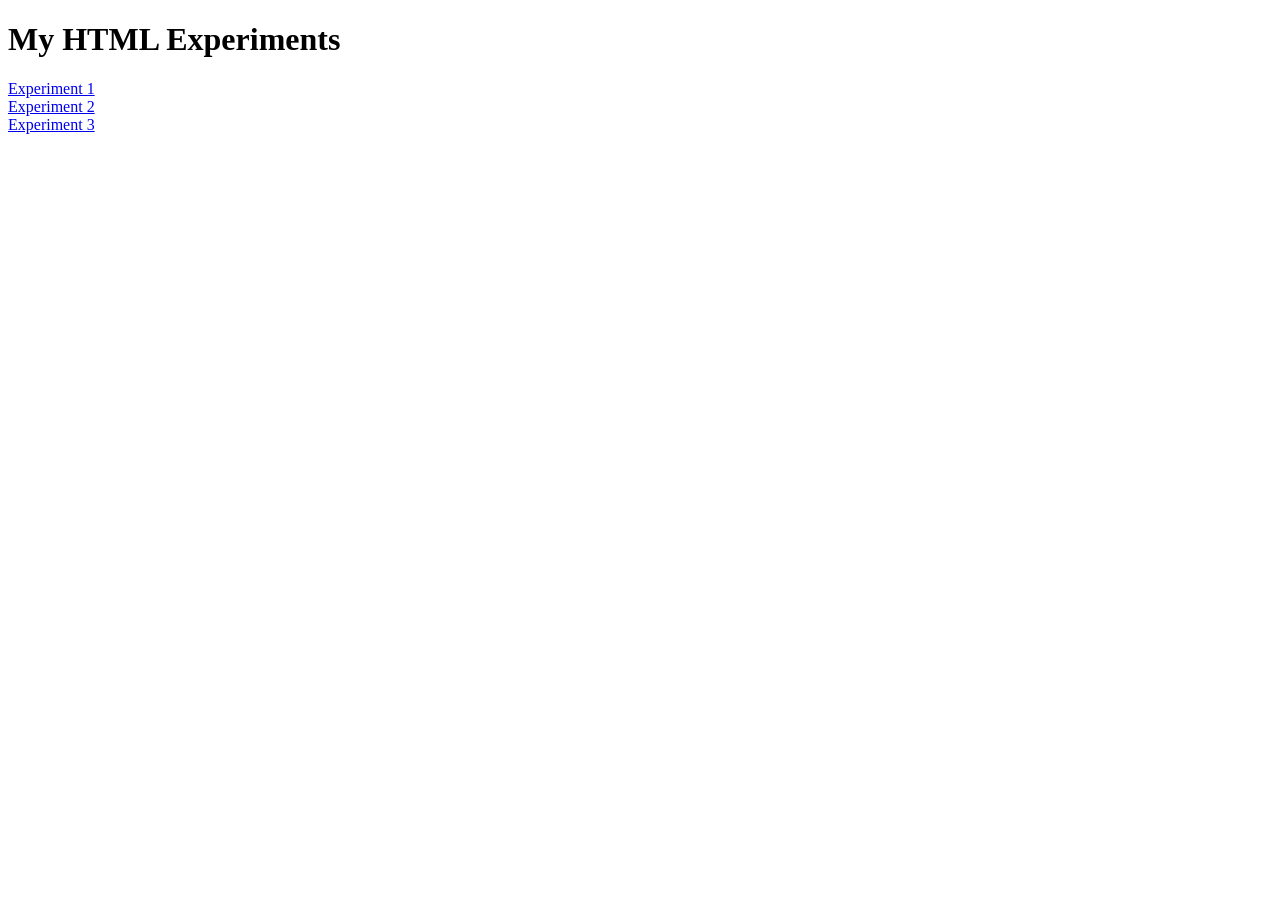
<file: index.html>
<!DOCTYPE html>
<head>
    <title>index</title>
</head>
<body>
    <h1>My HTML Experiments</h1>
    <a href="experiment 1.html">Experiment 1</a><br>
    <a href="experiment 2.html">Experiment 2</a><br>
    <a href="experiment 3.html">Experiment 3</a>

</body>
</html>
</file>
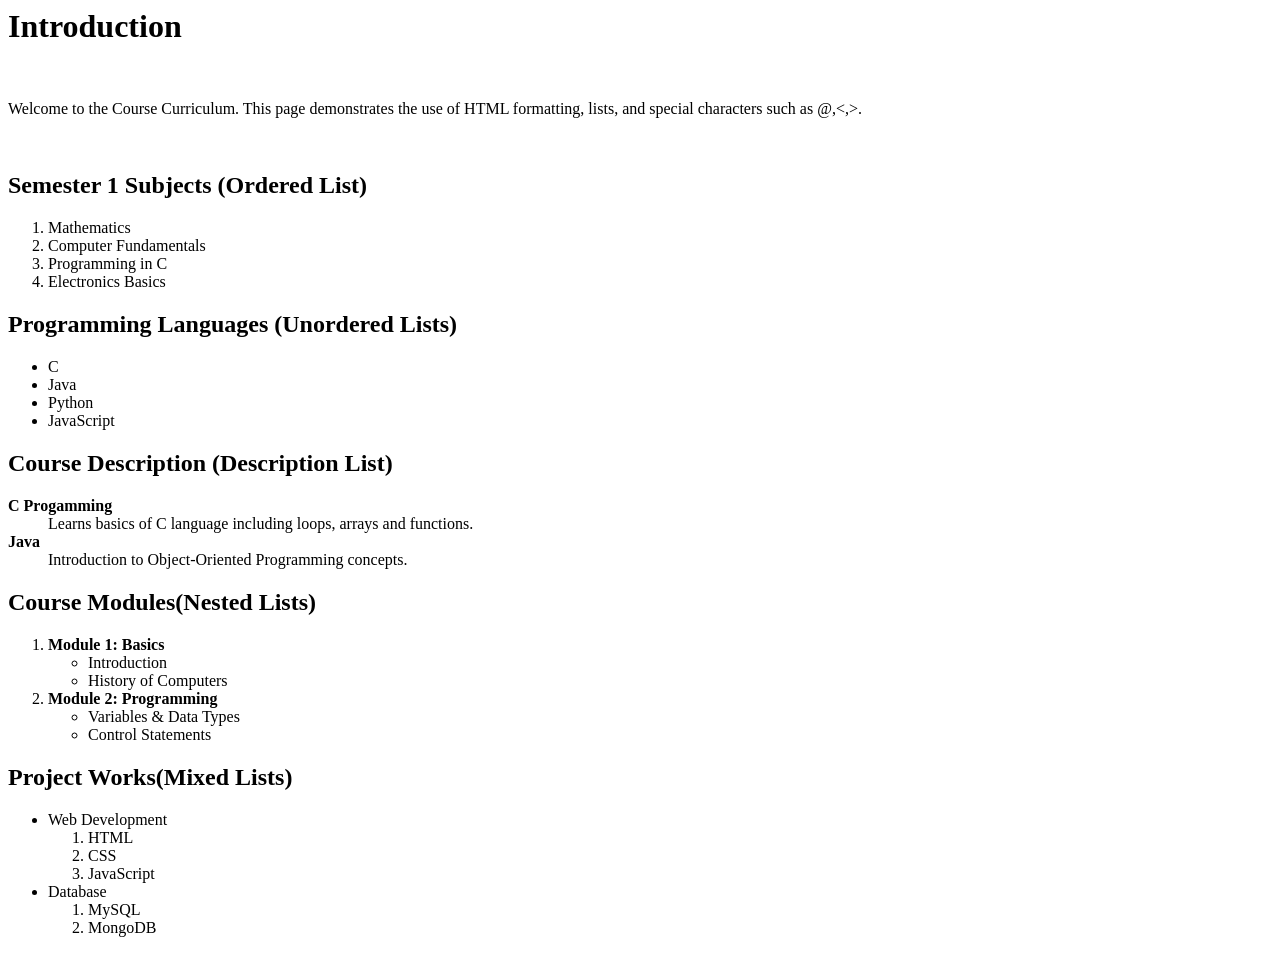
<file: experiment 1.html>
<html>
<head>
<title>format of web page</title>
</head>
<body>
<h1>Introduction</h1>
<br>
<p>Welcome to the Course Curriculum. This page demonstrates the use of HTML formatting, lists, and special characters such as @,<,>.</p>
<br>
<h2>Semester 1 Subjects (Ordered List)</h2>
<ol>
<li>Mathematics</li>
<li>Computer Fundamentals</li>
<li>Programming in C</li>
<li>Electronics Basics</li>
</ol>
<h2>Programming Languages (Unordered Lists)</h2>
<ul>
<li>C</li>
<li>Java</li>
<li>Python</li>
<li>JavaScript</i>
</ul>
<h2>Course Description (Description List)</h2>
<dd>
<dt><b>C Progamming</b></dt>
<dd>Learns basics of C language including loops, arrays and functions.</dd>
<dt><b>Java</b></dt>
<dd>Introduction to Object-Oriented Programming concepts.</dd>
</dl>
<h2>Course Modules(Nested Lists)</h2>
<ol>
<li><b>Module 1: Basics</b>
<ul>
<li>Introduction</li>
<li>History of Computers</li>
</ul>
</li>
<li><b>Module 2: Programming</b>
<ul>
<li>Variables & Data Types</li>
<li>Control Statements</li>
</ul>
</li>
</ol>
<h2>Project Works(Mixed Lists)</h2>
<ul>
<li>Web Development
<ol>
<li>HTML</li>
<li>CSS</li>
<li>JavaScript</li>
</li>
</ol>
<li>Database
<ol>
<li>MySQL</li>
<li>MongoDB</li>
</li>
</ol>
</ul>
<!-- <p>
  Shivi Gangwar
  AIML5
  2026B15310187
</p> -->
</body>
</html>
</file>
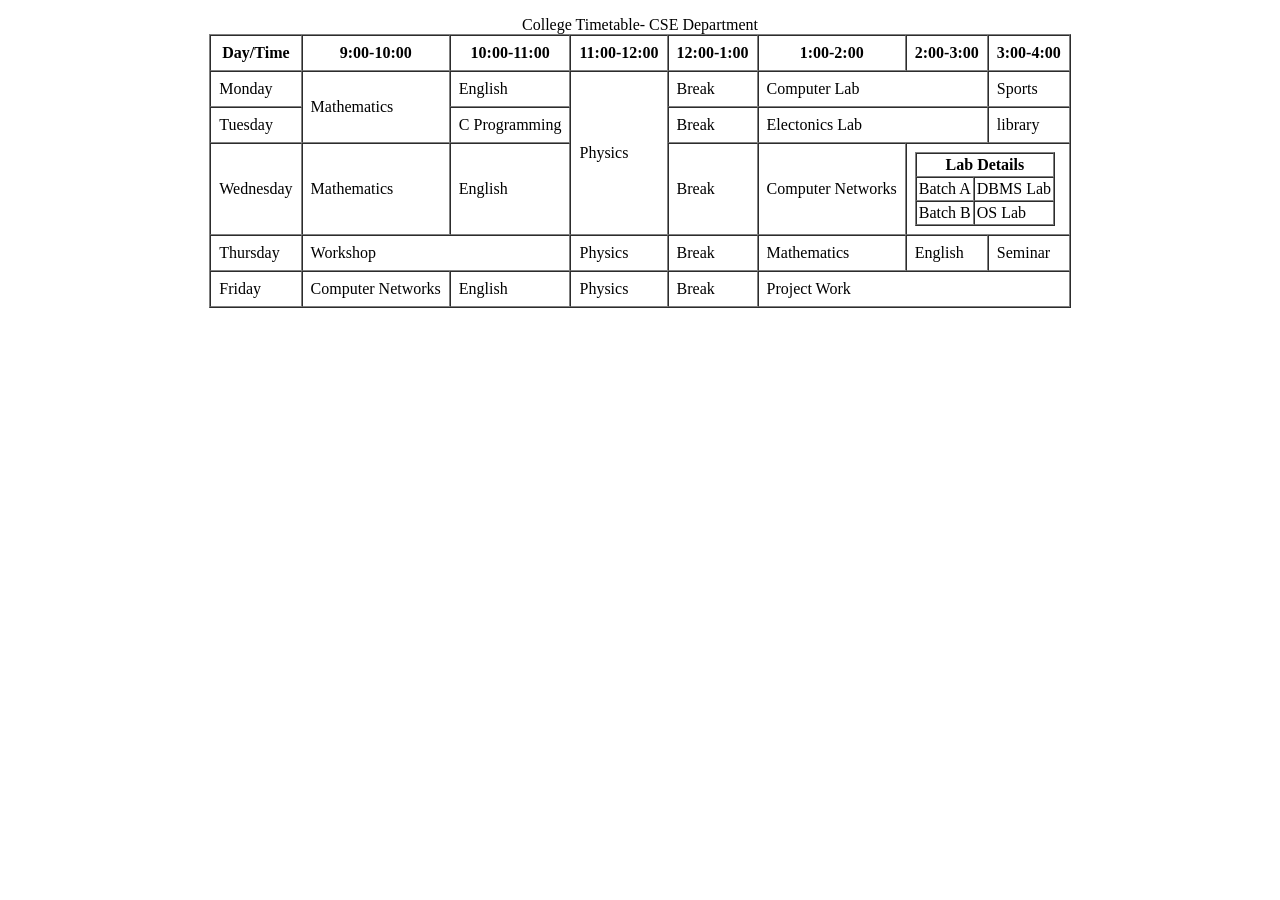
<file: experiment 3.html>
<!DOCTYPE html>
<head>
    <title>experiment 3</title>
</head>
<body>
    <table border="1" align="center" cellpadding="8" cellspacing="0">
        <caption>College Timetable- CSE Department</caption>
        <tr>
            <th>Day/Time</th>
            <th>9:00-10:00</th>
            <th>10:00-11:00</th>
            <th>11:00-12:00</th>
            <th>12:00-1:00</th>
            <th>1:00-2:00</th>
            <th>2:00-3:00</th>
            <th>3:00-4:00</th>
    
        </tr>
        <tr>
            <td>Monday</td>
            <td rowspan="2">Mathematics</td>
            <td>English
            </td>
            <td rowspan="3">Physics</td>
            <td>Break</td>
            <td colspan="2">Computer Lab</td>
            <td>Sports</td>

        
        </tr>
        <tr>
            <td>Tuesday</td>
            <td>C Programming</td>
            <td>Break</td>
            <td colspan="2">Electonics Lab</td>
            <td>library</td>
        </tr>
        <tr>
            <td>Wednesday</td>
            <td>Mathematics</td>
            <td>English</td>
            <td>Break</td>
            <td>Computer Networks</td>
            <td colspan="2">

            <table border="1" cellspacing="0" cellpadding="2">
                <tr>
                <th colspan="2">Lab Details</th>
                </tr>
                <tr>
                <td>Batch A</td>
                <td>DBMS Lab</td>
                
                </tr>
                <tr>
                    <td>Batch B</td>
                    <td>OS Lab</td>
                </tr>
            </td>
            </table>
        </tr>
        <tr>
            <td>Thursday</td>
            <td colspan="2">Workshop</td>
            <td>Physics</td>
            <td>Break</td>
            <td>Mathematics</td>
            <td>English</td>
            <td>Seminar</td>
        
        </tr>
        <tr>
            <td>Friday</td>
            <td>Computer Networks</td>
            <td>English</td>
            <td>Physics</td>
            <td>Break</td>
            <td colspan="3">Project Work</td>
        </tr>
    <p>
        <!-- Shivi Gangwar
        AIML5
        2026B15310187 -->
    </p>


    </table>

    </body>
    </html>
</file>
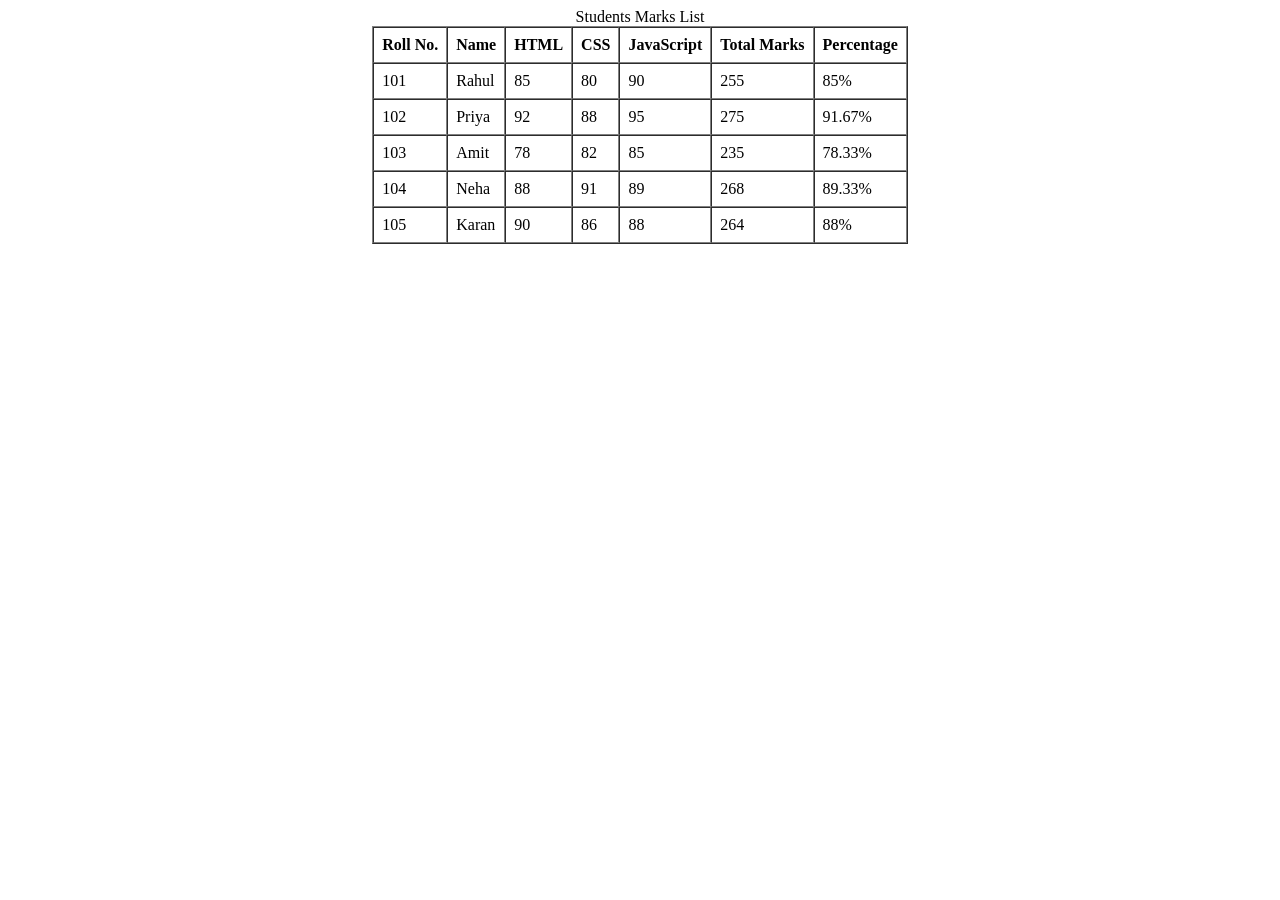
<file: practical.html>
<!DOCTYPE html>
<html lang="en">
<head>
    <title>table practical</title>
</head>
<body>
    <table border="1" align="center" cellpadding="8" cellspacing="0">
        <caption>Students Marks List</caption>
        <tr>
            <th>Roll No.</th>
            <th>Name</th>
            <th>HTML</th>
            <th>CSS</th>
            <th>JavaScript</th>
            <th>Total Marks</th>
            <th>Percentage</th>
        </tr>
        <tr>
            <td>101</td>
            <td>Rahul</td>
            <td>85</td>
            <td>80</td>
            <td>90</td>
            <td>255</td>
            <td>85%</td>
        </tr>
        <tr>
            <td>102</td>
            <td>Priya</td>
            <td>92</td>
            <td>88</td>
            <td>95</td>
            <td>275</td>
            <td>91.67%</td>
        </tr>
        <tr>
            <td>103</td>
            <td>Amit</td>
            <td>78</td>
            <td>82</td>
            <td>85</td>
            <td>235</td>
            <td>78.33%</td>
        </tr>
        <tr>
            <td>104</td>
            <td>Neha</td>
            <td>88</td>
            <td>91</td>
            <td>89</td>
            <td>268</td>
            <td>89.33%</td>
        </tr>
        <tr>
            <td>105</td>
            <td>Karan</td>
            <td>90</td>
            <td>86</td>
            <td>88</td>
            <td>264</td>
            <td>88%</td>

        </tr>
    </table>
</body>
</html>
</file>
